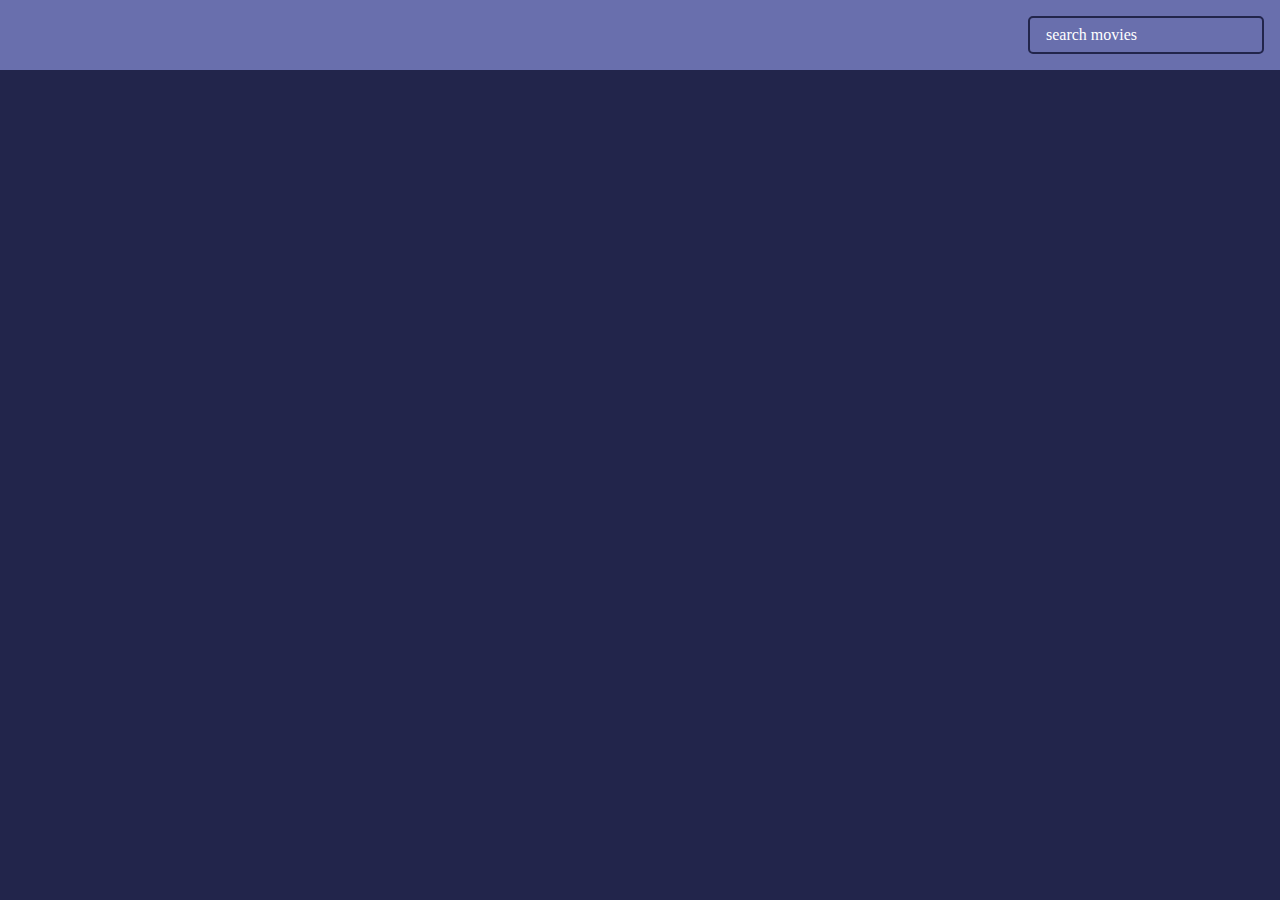
<file: index.html>
<!DOCTYPE html>
<html lang="en">
<head>
    <meta charset="UTF-8">
    <meta name="viewport" content="width=device-width, initial-scale=1.0">
    <link rel="stylesheet" href="movies.css">
    <title>Movie app</title>
</head>
<body>

    <header>
        <form id="form">
            <input type="text" id="search" class="search"
            placeholder="search movies">
        </form>
    </header>

    <main id="main">

        
    </main>



<script src="movies.js"></script>
    
</body>
</html>
</file>
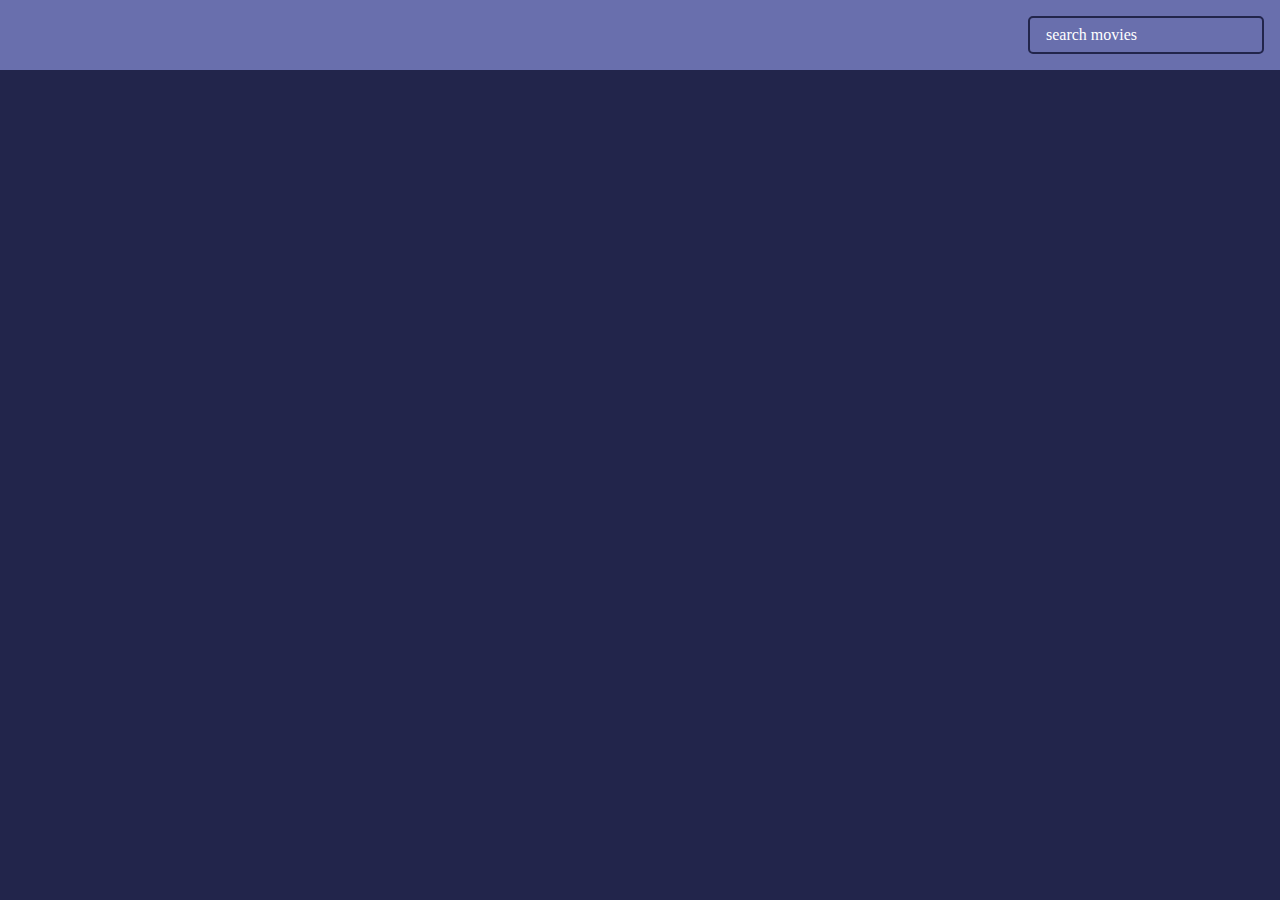
<file: movies.html>
<!DOCTYPE html>
<html lang="en">
<head>
    <meta charset="UTF-8">
    <meta name="viewport" content="width=device-width, initial-scale=1.0">
    <link rel="stylesheet" href="movies.css">
    <title>Movie app</title>
</head>
<body>

    <header>
        <form id="form">
            <input type="text" id="search" class="search"
            placeholder="search movies">
        </form>
    </header>

    <main id="main">

        
    </main>



<script src="movies.js"></script>
    
</body>
</html>
</file>
<file: movies.css>
:root{
    --ngjyra-primare: #22254b;
    --ngjyra-sekondare: #696fad;
}


body{
    background-color: var(--ngjyra-primare);
    margin: 0;
}

header{
    padding: 1rem;
    display: flex;
    justify-content: flex-end;
    background-color: var(--ngjyra-sekondare);

}

.search{
    background-color: transparent;
    border: 2px solid var(--ngjyra-primare);
    border-radius: 5px;
    color: #fff;
    font-size: 1rem;
    padding: 0.5rem 1rem;
    font-family: inherit;
}
.search::placeholder{
    color: #fff;
}

.search:focus{
    outline: none;
    background-color: var(--ngjyra-primare);
}

main{
    display: flex;
    flex-wrap: wrap;
    justify-content: center;
}

.movie {
    width: 300px;
    margin: 1rem;
    background-color: var(--ngjyra-sekondare);
    position: relative;
    overflow: hidden;
    border-radius: 3px;
    box-shadow: 0 5px 5px rgba(0, 0, 0, 0.3);
}

.movie img{
    width: 100%;
}

.movie-info{
    color: #eee;
    display: flex;
    align-items: center;
    justify-content: space-between;
    padding: 0.5rem 1.2rem 1rem;
    letter-spacing: 0.5px;
}

.movie-info h3{
    margin-top: 0;
}

.movie-info span{
    background-color: var(--ngjyra-primare);
    padding: 0.30rem 0.6rem;
    border-radius: 4px;
    font-weight: bold;
}

.movie-info span.green{
    color: lightgreen;
}

.movie-info span.orange{
    color: orange;
}

.movie-info span.red{
    color: red;
}

.overview{
    background-color: #fff;
    padding: 2.3rem;
    position: absolute;
    left: 0;
    bottom: 0;
    right: 0;
    max-height: 100%;
    transform: translateY(100%);
    overflow-y: auto;
    transition: transform 0.3s ease-in;
}

.movie:hover .overview{
    transform: translateY(0);
    cursor: pointer;
}
</file>
